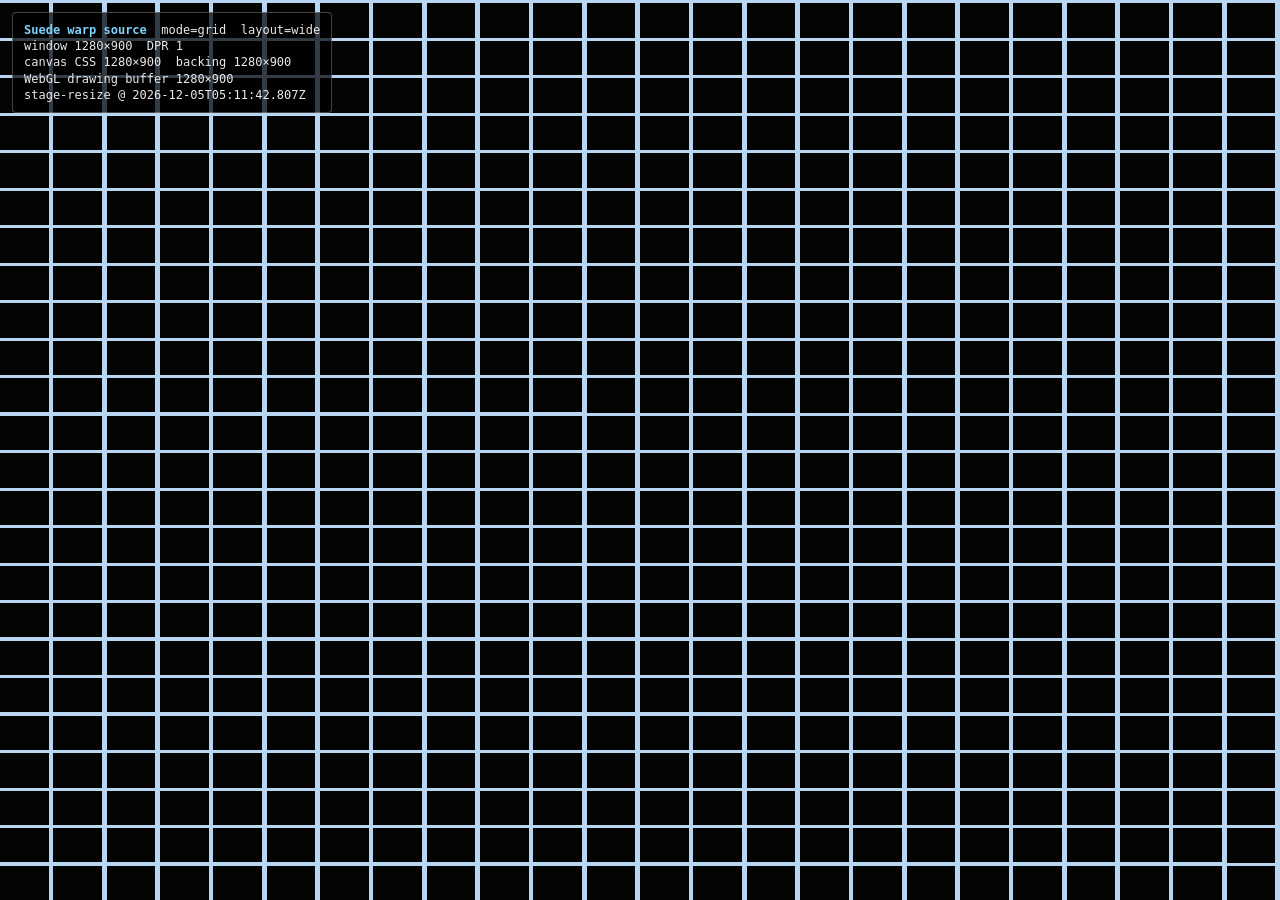
<file: tests/ui/warp-source.html>
<!doctype html>
<html lang="en-US">
<head>
  <meta charset="utf-8">
  <meta name="viewport" content="width=device-width, initial-scale=1">
  <title>Suede warp source fixture</title>
  <style>
    :root { color-scheme: dark; font-family: ui-monospace, SFMono-Regular, Menlo, Consolas, monospace; }
    * { box-sizing: border-box; }
    html, body { width: 100%; height: 100%; margin: 0; overflow: hidden; background: #050505; }
    #source-stage { position: relative; width: 100%; height: 100%; min-width: 1px; min-height: 1px; }
    #source-canvas { display: block; width: 100%; height: 100%; }
    #probe-panel {
      position: absolute; z-index: 2; top: 12px; left: 12px; max-width: min(560px, calc(100vw - 24px));
      padding: 9px 11px; border: 1px solid rgba(255,255,255,.25); border-radius: 4px;
      background: rgba(0,0,0,.72); color: #e8e8e8; font: 12px/1.35 ui-monospace, SFMono-Regular, Menlo, Consolas, monospace;
      white-space: pre-wrap; pointer-events: none; user-select: none;
    }
    #probe-panel[hidden] { display: none; }
    #probe-panel strong { color: #7dd3fc; font-weight: 600; }
    body[data-layout="narrow"] #probe-panel { top: 6px; left: 6px; max-width: calc(100vw - 12px); padding: 6px 8px; font-size: 10px; }
    body[data-layout="wide"] #probe-panel { max-width: 640px; }
  </style>
</head>
<body>
  <main id="source-stage" aria-label="Warp source fixture">
    <canvas id="source-canvas" aria-label="Warp source content"></canvas>
    <output id="probe-panel" aria-live="polite"></output>
  </main>
  <script>
  (() => {
    'use strict';

    const canvas = document.getElementById('source-canvas');
    const stage = document.getElementById('source-stage');
    const panel = document.getElementById('probe-panel');
    const allowedModes = new Set(['dark', 'bright', 'grid', 'moving']);
    const params = new URLSearchParams(window.location.search);
    const samples = [];
    let mode = normalizeMode(params.get('mode'));
    let layout = 'wide';
    let context = null;
    let fallback2d = null;
    let contextKind = 'unavailable';
    let animationFrame = 0;
    let lastProbe = null;
    let resizeObserver = null;

    function normalizeMode(value) {
      return allowedModes.has(value) ? value : 'grid';
    }

    function number(value) {
      return Number.isFinite(value) ? Number(value.toFixed(3)) : null;
    }

    function updateLayout() {
      const width = window.innerWidth;
      layout = width < 720 ? 'narrow' : width < 1200 ? 'medium' : 'wide';
      document.body.dataset.layout = layout;
    }

    function canvasRect() {
      const rect = canvas.getBoundingClientRect();
      const style = getComputedStyle(canvas);
      return {
        cssWidth: number(rect.width),
        cssHeight: number(rect.height),
        cssLeft: number(rect.left),
        cssTop: number(rect.top),
        computedWidth: style.width,
        computedHeight: style.height,
        backingWidth: canvas.width,
        backingHeight: canvas.height
      };
    }

    function webglInfo() {
      if (!context || contextKind !== 'webgl') {
        return { available: false, drawingBufferWidth: null, drawingBufferHeight: null, reason: contextKind };
      }
      const gl = context.gl;
      return {
        available: true,
        drawingBufferWidth: gl.drawingBufferWidth,
        drawingBufferHeight: gl.drawingBufferHeight,
        renderer: (() => {
          try {
            const debug = gl.getExtension('WEBGL_debug_renderer_info');
            return debug ? gl.getParameter(debug.UNMASKED_RENDERER_WEBGL) : null;
          } catch (_) { return null; }
        })()
      };
    }

    function buildProbe(reason, eventType) {
      const viewport = window.visualViewport;
      const probe = {
        timestamp: new Date().toISOString(),
        monotonicMs: number(performance.now()),
        reason: reason || 'manual',
        eventType: eventType || null,
        mode,
        responsiveLayout: layout,
        window: {
          innerWidth: window.innerWidth,
          innerHeight: window.innerHeight,
          outerWidth: window.outerWidth,
          outerHeight: window.outerHeight,
          devicePixelRatio: number(window.devicePixelRatio),
          visualViewport: viewport ? {
            width: number(viewport.width), height: number(viewport.height),
            scale: number(viewport.scale), offsetLeft: number(viewport.offsetLeft), offsetTop: number(viewport.offsetTop)
          } : null
        },
        canvas: canvasRect(),
        webgl: webglInfo(),
        sampleCount: samples.length + 1
      };
      return probe;
    }

    function renderPanel(probe) {
      if (panel.hidden) return;
      const c = probe.canvas;
      const g = probe.webgl;
      panel.innerHTML = '<strong>Suede warp source</strong>  mode=' + probe.mode + '  layout=' + probe.responsiveLayout +
        '\nwindow ' + probe.window.innerWidth + '×' + probe.window.innerHeight + '  DPR ' + probe.window.devicePixelRatio +
        '\ncanvas CSS ' + c.cssWidth + '×' + c.cssHeight + '  backing ' + c.backingWidth + '×' + c.backingHeight +
        '\nWebGL drawing buffer ' + (g.available ? g.drawingBufferWidth + '×' + g.drawingBufferHeight : 'unavailable (' + g.reason + ')') +
        '\n' + probe.reason + ' @ ' + probe.timestamp;
    }

    function record(reason, eventType) {
      updateLayout();
      lastProbe = buildProbe(reason, eventType);
      samples.push(lastProbe);
      // Keep the fixture bounded during long moving-content runs while retaining
      // enough history to correlate every ordinary resize/event sequence.
      if (samples.length > 2000) samples.splice(0, samples.length - 2000);
      lastProbe.sampleCount = samples.length;
      renderPanel(lastProbe);
      window.dispatchEvent(new CustomEvent('warp-source-sample', { detail: lastProbe }));
      return lastProbe;
    }

    function compileShader(gl, type, source) {
      const shader = gl.createShader(type);
      gl.shaderSource(shader, source);
      gl.compileShader(shader);
      if (!gl.getShaderParameter(shader, gl.COMPILE_STATUS)) {
        const error = gl.getShaderInfoLog(shader) || 'unknown shader error';
        gl.deleteShader(shader);
        throw new Error(error);
      }
      return shader;
    }

    function createWebGL() {
      try {
        const gl = canvas.getContext('webgl', { antialias: false, preserveDrawingBuffer: true });
        if (!gl) throw new Error('WebGL context unavailable');
        const vertex = compileShader(gl, gl.VERTEX_SHADER, 'attribute vec2 position; varying vec2 uv; void main() { uv = position * 0.5 + 0.5; gl_Position = vec4(position, 0.0, 1.0); }');
        const fragment = compileShader(gl, gl.FRAGMENT_SHADER, 'precision mediump float; varying vec2 uv; uniform float time; uniform vec2 resolution; uniform int mode; void main() { vec2 p = uv; vec3 color; if (mode == 0) { color = vec3(0.008); } else if (mode == 1) { color = vec3(0.96); } else if (mode == 2) { vec2 cell = p * 24.0; float line = step(0.91, fract(cell.x)) + step(0.91, fract(cell.y)); float center = step(0.985, abs(fract(p.x) - 0.5)) + step(0.985, abs(fract(p.y) - 0.5)); color = mix(vec3(0.015), vec3(0.72, 0.84, 0.95), min(1.0, line + center)); } else { float stripe = step(0.0, sin((p.x + time * 0.12) * 36.0)); float bar = step(0.93, fract(p.y * 5.0 + time * 0.18)); color = mix(vec3(0.025, 0.06, 0.11), vec3(0.1, 0.75, 0.95), stripe); color = mix(color, vec3(1.0, 0.3, 0.08), bar); } gl_FragColor = vec4(color, 1.0); }');
        const program = gl.createProgram();
        gl.attachShader(program, vertex); gl.attachShader(program, fragment); gl.linkProgram(program);
        if (!gl.getProgramParameter(program, gl.LINK_STATUS)) throw new Error(gl.getProgramInfoLog(program) || 'program link error');
        const buffer = gl.createBuffer();
        gl.bindBuffer(gl.ARRAY_BUFFER, buffer);
        gl.bufferData(gl.ARRAY_BUFFER, new Float32Array([-1, -1, 1, -1, -1, 1, 1, 1]), gl.STATIC_DRAW);
        gl.useProgram(program);
        const position = gl.getAttribLocation(program, 'position');
        gl.enableVertexAttribArray(position); gl.vertexAttribPointer(position, 2, gl.FLOAT, false, 0, 0);
        context = { gl, program, mode: gl.getUniformLocation(program, 'mode'), time: gl.getUniformLocation(program, 'time'), resolution: gl.getUniformLocation(program, 'resolution') };
        contextKind = 'webgl';
      } catch (error) {
        context = null;
        fallback2d = canvas.getContext('2d');
        contextKind = fallback2d ? '2d-fallback' : 'unavailable';
        window.__warpSourceWebGLError = String(error && error.message || error);
      }
    }

    function resizeCanvas(reason, eventType) {
      updateLayout();
      const rect = canvas.getBoundingClientRect();
      const dpr = Math.max(1, Number(window.devicePixelRatio) || 1);
      const width = Math.max(1, Math.round(rect.width * dpr));
      const height = Math.max(1, Math.round(rect.height * dpr));
      if (canvas.width !== width || canvas.height !== height) {
        canvas.width = width; canvas.height = height;
      }
      if (contextKind === 'webgl') context.gl.viewport(0, 0, canvas.width, canvas.height);
      draw(performance.now());
      return record(reason || 'resize', eventType || null);
    }

    function draw(now) {
      if (contextKind === 'webgl') {
        const gl = context.gl;
        gl.viewport(0, 0, canvas.width, canvas.height);
        gl.clearColor(0.008, 0.008, 0.008, 1); gl.clear(gl.COLOR_BUFFER_BIT);
        gl.useProgram(context.program);
        gl.uniform1i(context.mode, ['dark', 'bright', 'grid', 'moving'].indexOf(mode));
        gl.uniform1f(context.time, now / 1000); gl.uniform2f(context.resolution, canvas.width, canvas.height);
        gl.drawArrays(gl.TRIANGLE_STRIP, 0, 4);
      } else if (contextKind === '2d-fallback') {
        const width = canvas.width, height = canvas.height;
        fallback2d.clearRect(0, 0, width, height);
        fallback2d.fillStyle = mode === 'bright' ? '#f5f5f5' : '#020202';
        fallback2d.fillRect(0, 0, width, height);
        if (mode === 'grid') {
          fallback2d.strokeStyle = '#b8d7ef'; fallback2d.lineWidth = Math.max(1, Math.round(width / 900));
          for (let i = 1; i < 24; i++) { const x = width * i / 24, y = height * i / 24; fallback2d.beginPath(); fallback2d.moveTo(x, 0); fallback2d.lineTo(x, height); fallback2d.moveTo(0, y); fallback2d.lineTo(width, y); fallback2d.stroke(); }
        } else if (mode === 'moving') {
          const x = ((now / 1000 * width * .12) % (width * 1.4)) - width * .2;
          fallback2d.fillStyle = '#18bde8'; fallback2d.fillRect(x, 0, width * .18, height);
          fallback2d.fillStyle = '#ff4d19'; fallback2d.fillRect(0, height * .78, width, height * .08);
        }
      }
    }

    function animationTick(now) {
      draw(now);
      if (mode === 'moving') animationFrame = window.requestAnimationFrame(animationTick);
    }

    function scheduleAnimation() {
      if (animationFrame) window.cancelAnimationFrame(animationFrame);
      animationFrame = mode === 'moving' ? window.requestAnimationFrame(animationTick) : 0;
    }

    function setMode(nextMode, reason) {
      const value = normalizeMode(nextMode);
      mode = value;
      if (animationFrame) window.cancelAnimationFrame(animationFrame);
      animationFrame = 0;
      draw(performance.now());
      scheduleAnimation();
      record(reason || 'mode-change', 'mode');
      return mode;
    }

    function snapshot() {
      return lastProbe ? JSON.parse(JSON.stringify(lastProbe)) : record('manual', null);
    }

    window.warpSource = {
      getProbe: snapshot,
      getSamples: () => JSON.parse(JSON.stringify(samples)),
      clearSamples: () => { samples.length = 0; return record('sample-reset', null); },
      sample: reason => record(reason || 'manual', 'api'),
      setMode,
      getMode: () => mode,
      setHud: visible => { panel.hidden = !visible; renderPanel(lastProbe || record('hud-change', 'api')); return !panel.hidden; }
    };
    window.__warpSourceProbe = window.warpSource;

    window.addEventListener('resize', () => resizeCanvas('window-resize', 'resize'));
    window.addEventListener('orientationchange', () => resizeCanvas('orientation-change', 'orientationchange'));
    if (window.visualViewport) window.visualViewport.addEventListener('resize', () => resizeCanvas('visual-viewport-resize', 'visualViewport.resize'));
    resizeObserver = new ResizeObserver(() => resizeCanvas('stage-resize', 'ResizeObserver'));
    resizeObserver.observe(stage);

    panel.hidden = params.get('hud') === '0' || params.get('hud') === 'false';
    createWebGL();
    resizeCanvas('initial', 'load');
    setMode(mode, 'initial-mode');
  })();
  </script>
</body>
</html>
</file>
